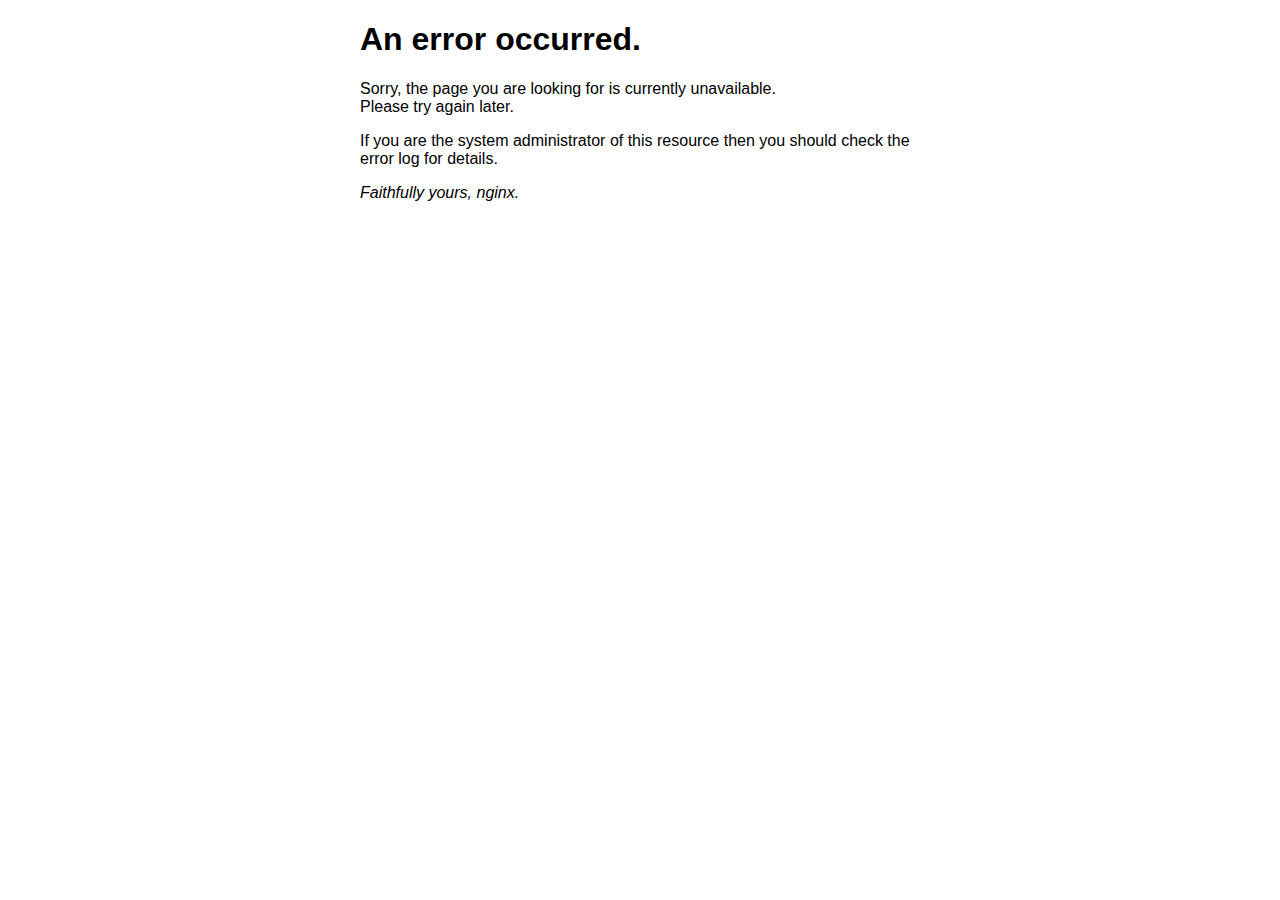
<file: frontend-dist/50x.html>
<!DOCTYPE html>
<html>
<head>
<title>Error</title>
<style>
html { color-scheme: light dark; }
body { width: 35em; margin: 0 auto;
font-family: Tahoma, Verdana, Arial, sans-serif; }
</style>
</head>
<body>
<h1>An error occurred.</h1>
<p>Sorry, the page you are looking for is currently unavailable.<br/>
Please try again later.</p>
<p>If you are the system administrator of this resource then you should check
the error log for details.</p>
<p><em>Faithfully yours, nginx.</em></p>
</body>
</html>
</file>
